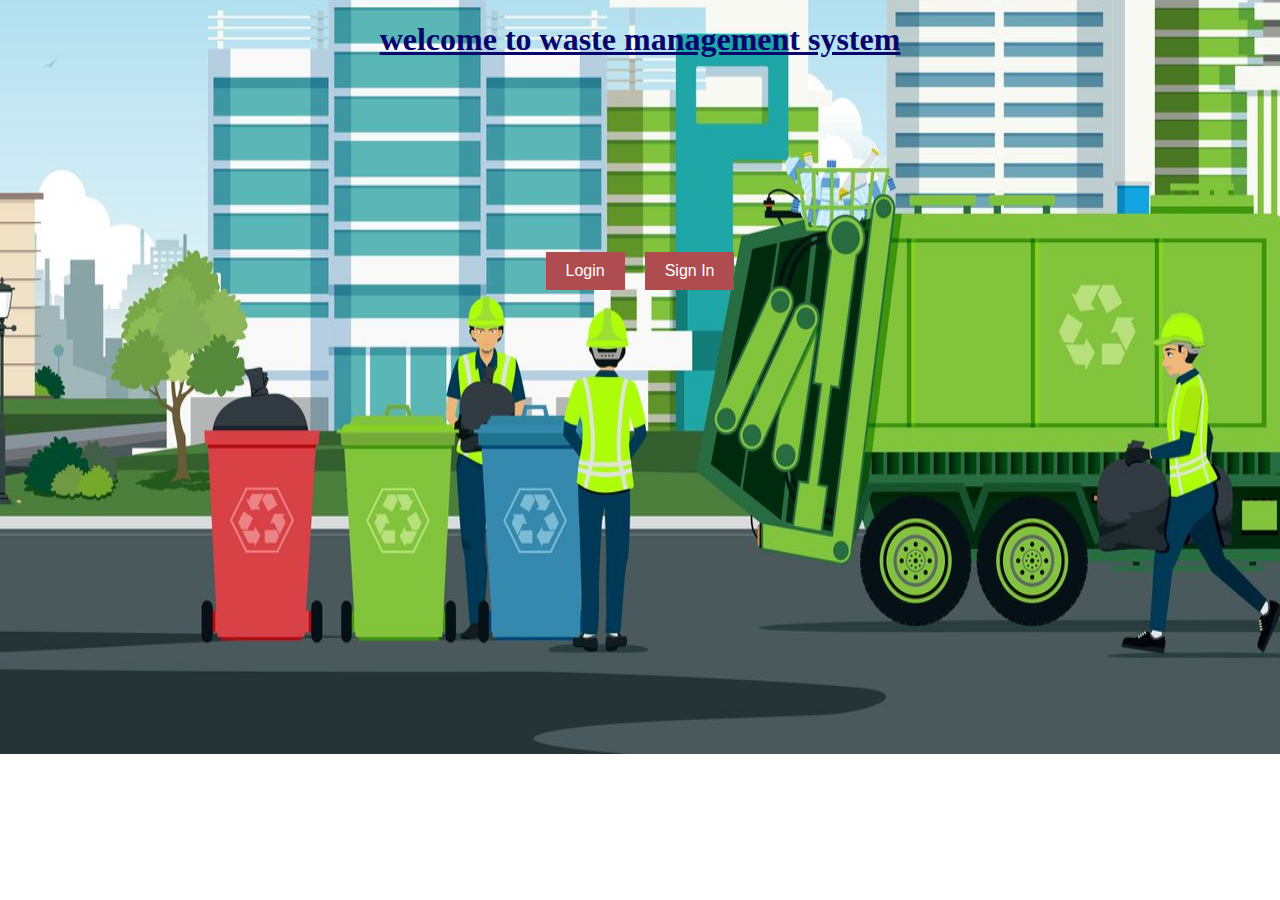
<file: firstpage.html>
<!DOCTYPE html>
<html>
<head>
    <title>first page of my project</title>
    <style>
        body {
            text-align: center;
            background-image: url('firstpage2.jpg');
            /* background-size: cover; Set the background image to cover the entire background */
            background-position: center;
            background-repeat: no-repeat;
            background-size: 2000px 1200px;

        }
        h1{
            color: #09056c;
        }
        .button {
            padding: 10px 20px;
            margin: 10px;
            border: none;
            background-color: #af4c4f;
            color: white;
            text-align: center;
            text-decoration: none;
            display: inline-block;
            font-size: 16px;
            cursor: pointer;
        }
    </style>
    <script>
        function redirectToLoginPage() {
            window.location.href = 'login.html';
        }

        function redirectToSignInPage() {
            window.location.href = 'registration.html';
        }
    </script>
</head>
<body>
    <h1><u>welcome to waste management system</u></h1>
    <br><br><br>    <br><br><br>    <br><br><br>
    <button class="button" onclick="redirectToLoginPage()">Login
    <button class="button" onclick="redirectToSignInPage()">Sign In
</body>
</html>
</file>
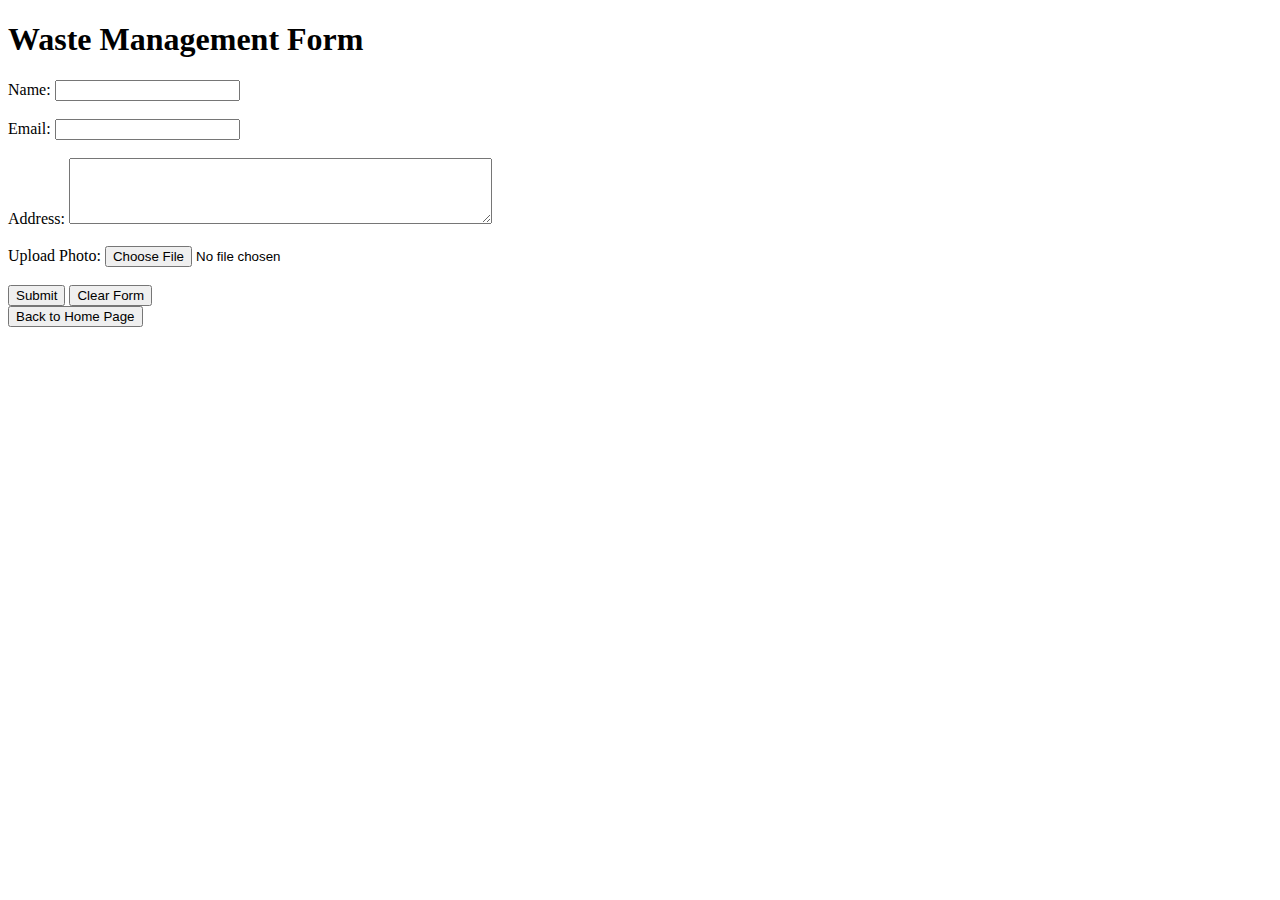
<file: pra.html>
<!DOCTYPE html>
<html>
<head>
    <title>Waste Management Form</title>
    <link rel="stylesheet" type="text/css" href="par.css">
</head>
<body>
    <h1>Waste Management Form</h1>
    <form id="wasteForm">
        <label for="name">Name:</label>
        <input type="text" id="name" name="name" required><br><br>

        <label for="email">Email:</label>
        <input type="email" id="email" name="email" required><br><br>

        <label for="address">Address:</label>
        <textarea id="address" name="address" rows="4" cols="50" required></textarea><br><br>

        <label for="photo">Upload Photo:</label>
        <input type="file" id="photo" name="photo" accept="image/*" required><br><br>

        <input type="submit" value="Submit">
        <input type="reset" value="Clear Form">
    </form>
    <button onclick="window.location.href='home.html'">Back to Home Page</button>
</body>
</html>
</file>
<file: par.css>
/* body {
      font-family: Arial, sans-serif;
      background-color: #f4f4f4;
      padding: 20px;
  }
  
  h1 {
      text-align: center;
  }
  
  form {
      background-color: #fff;
      padding: 20px;
      border-radius: 10px;
      box-shadow: 0 0 10px rgba(0, 0, 0, 0.1);
  }
  
  label {
      font-weight: bold;
  }
  
  input[type="text"],
  input[type="email"],
  textarea {
      width: 100%;
      padding: 10px;
      margin-bottom: 15px;
      border: 1px solid #ccc;
      border-radius: 5px;
  }
  
  input[type="file"] {
      margin-bottom: 15px;
  }
  
  input[type="submit"],
  input[type="reset"] {
      padding: 10px 20px;
      background-color: #4CAF50;
      color: white;
      border: none;
      border-radius: 5px;
      cursor: pointer;
  }
  
  input[type="submit"]:hover,
  input[type="reset"]:hover {
      background-color: #45a049;
  }
  
  button {
      padding: 10px 20px;
      background-color: #008CBA;
      color: white;
      border: none;
      border-radius: 5px;
      cursor: pointer;
  }
  
  button:hover {
      background-color: #005f7f;
  }
  

  <!DOCTYPE html>
<html>
<head>
    <meta charset="UTF-8">
    <meta http-equiv="X-UA-Compatible" content="IE=edge">
    <meta name="viewport" content="width=device-width, initial-scale=1.0">
    <link rel="stylesheet" href="https://cdn.jsdelivr.net/npm/bootstrap@4.4.1/dist/css/bootstrap.min.css" integrity="sha384-Vkoo8x4CGsO3+Hhxv8T/Q5PaXtkKtu6ug5TOeNV6gBiFeWPGFN9MuhOf23Q9Ifjh" crossorigin="anonymous">
    <script src="https://cdnjs.cloudflare.com/ajax/libs/crypto-js/4.2.0/crypto-js.min.js"></script>
    <link rel="stylesheet" type="text/css" href="home.css">
    <style>
     
      </style>
    </style>
    <title>Your Page Title</title>
    </head>

    <body>
      <nav class="navbar navbar-expand-lg navbar-dark bg-dark">
            <a class="navbar-brand" href="#">user page</a>
            <button class="navbar-toggler" type="button" data-toggle="collapse" data-target="#navbarSupportedContent" aria-controls="navbarSupportedContent" aria-expanded="false" aria-label="Toggle navigation">
              <span class="navbar-toggler-icon"></span>
            </button>
          
            <div class="collapse navbar-collapse" id="navbarSupportedContent">
              <ul class="navbar-nav mr-auto">
                <!-- <li class="nav-item active">
                  <a class="nav-link" href="#">Home <span class="sr-only">(current)</span></a>
                </li> -->
                <!-- <li class="nav-item">
                  <a class="nav-link" href="complaint.html">REGESTER A COMPLAINT</a>
                </li><br> -->
                <!-- <li class="nav-item">
                  <a class="nav-link" href="firstpage.jpg"> maja</a> 
                </li> -->
                <!-- <li class="nav-item dropdown">
                  <a class="nav-link dropdown-toggle" href="#" id="navbarDropdown" role="button" data-toggle="dropdown" aria-haspopup="true" aria-expanded="false">
                    Dropdown
                  </a> -->
                  <!-- <div class="dropdown-menu" aria-labelledby="navbarDropdown">
                    <a class="dropdown-item" href="">Action</a>
                    <a class="dropdown-item" href="#">Another action</a>
                    <div class="dropdown-divider"></div>
                    <a class="dropdown-item" href="#">Something else here</a>
                  </div>
                </li> -->
                <!-- <li class="nav-item">
                  <a class="nav-link disabled" href="#" tabindex="-1" aria-disabled="true">Disabled</a>
                </li> -->
              </ul>
              <form class="form-inline my-2 my-lg-0">
                  <ul class="navbar-nav mr-auto">
                        <li class="nav-item mx-1">
                          <a id="userlink" class="nav-link" href="">Username </a>
                        </li>
                       
                        <li class="nav-item ">
                              <a id="signoutlink" class="nav-link" href="">Sign out </a>
                            </li>
                              
                      </ul>
              </form>
            </div>
          </nav>
          <h3 id="hh"></h3>
         <script>
    //------------------------my code--------------------------------

//------------------------------REFERENCES----------------------------
          let userlink = document.getElementById('userlink');
          let signoutlink = document.getElementById('signoutlink');
          let header = document.getElementById('hh');
          var currentUser = null;

//---------------------------Function----------------------------//
          function getUsername(){
            let keepLoggedIn = localStorage.getItem("keepLoggedIn");

            if(keepLoggedIn == "yes"){
              currentUser = JSON.parse(localStorage.getItem('user'));
            }

              else{
                    currentUser = JSON.parse(sessionStorage.getItem('user'));

              }
            }

            function Signout(){
                sessionStorage.removeItem('user');
                localStorage.removeItem('user');
                localStorage.removeItem('keepLoggedIn');
                window.location = "firstpage.html";

            }

// ---------------------------------------WINDOWS LOADS----------------------//
            
            window.onload = function(){
                getUsername();
                if(currentUser == null){
                    userlink.innerText="Create new account";
                    userlink.classList.replace("nav-link","btn");
                    userlink.classList.add("btn-primary");  
                    userlink.href ="registration.html";

                    signoutlink.innerText = "Login";
                    signoutlink.classList.replace("nav-link","btn");
                    signoutlink.classList.add("btn-success");
                    signoutlink.href = "login.html";
                }

                else{
                    userlink.innerText= currentUser.username;
                    header.innerText = "welcome " + currentUser.fullname;
                    userlink.classList.replace("btn", "nav-link");
                    userlink.classList.remove("btn-primary");
                    userlink.href = "#";

                   

                    signoutlink.innerText = "Sign Out";
                    signoutlink.classList.replace("btn", "nav-link");
                    signoutlink.classList.remove("btn-success");
                    signoutlink.href = "javascript:Signout()";


                }
            }

            
              
            
          
         </script> 
         <h1 style="text-align: center;"><b>Hello, Welcome to Waste Management</b></h1><br><br>
         <br><br><br>
         <a href="complaint.html"><button>Register Complaint</button></a>
         <a href="complaint.html"><button> Complaint History</button></a>

        </div>
        </body> */
</file>
